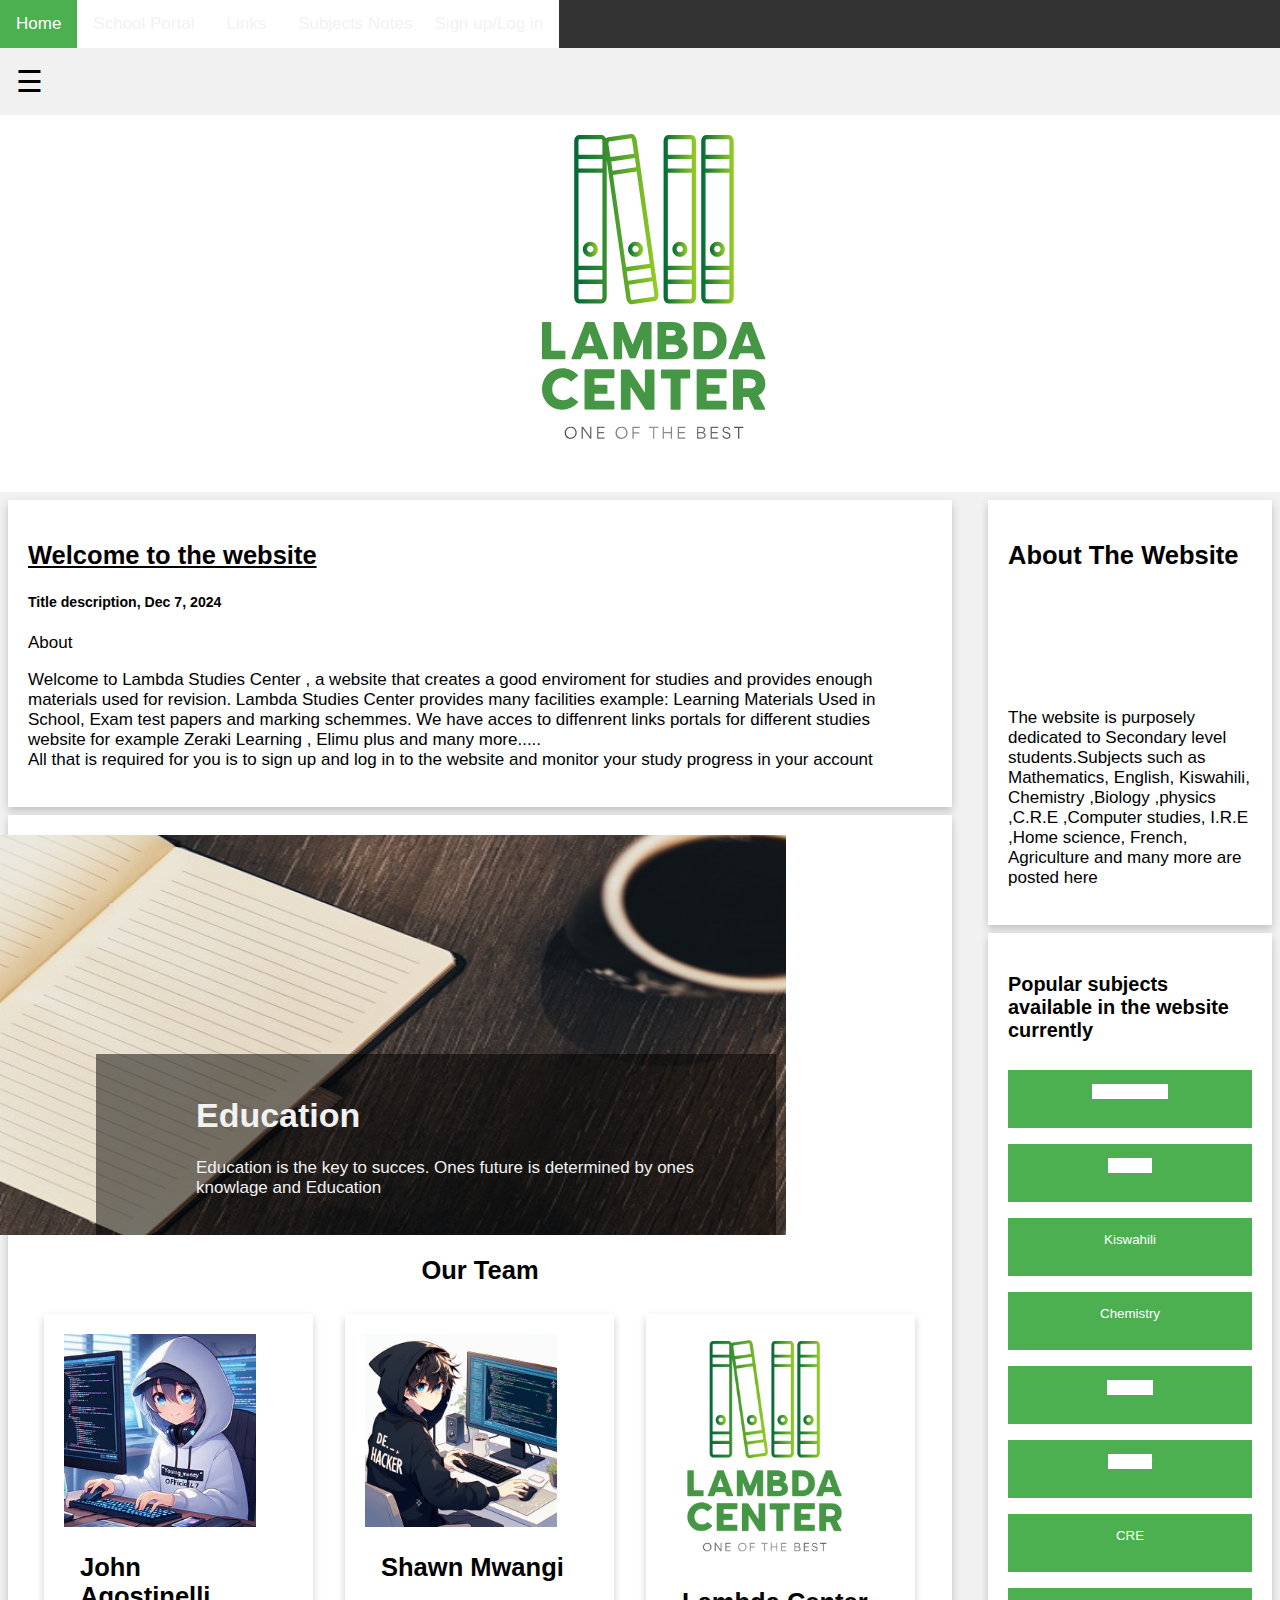
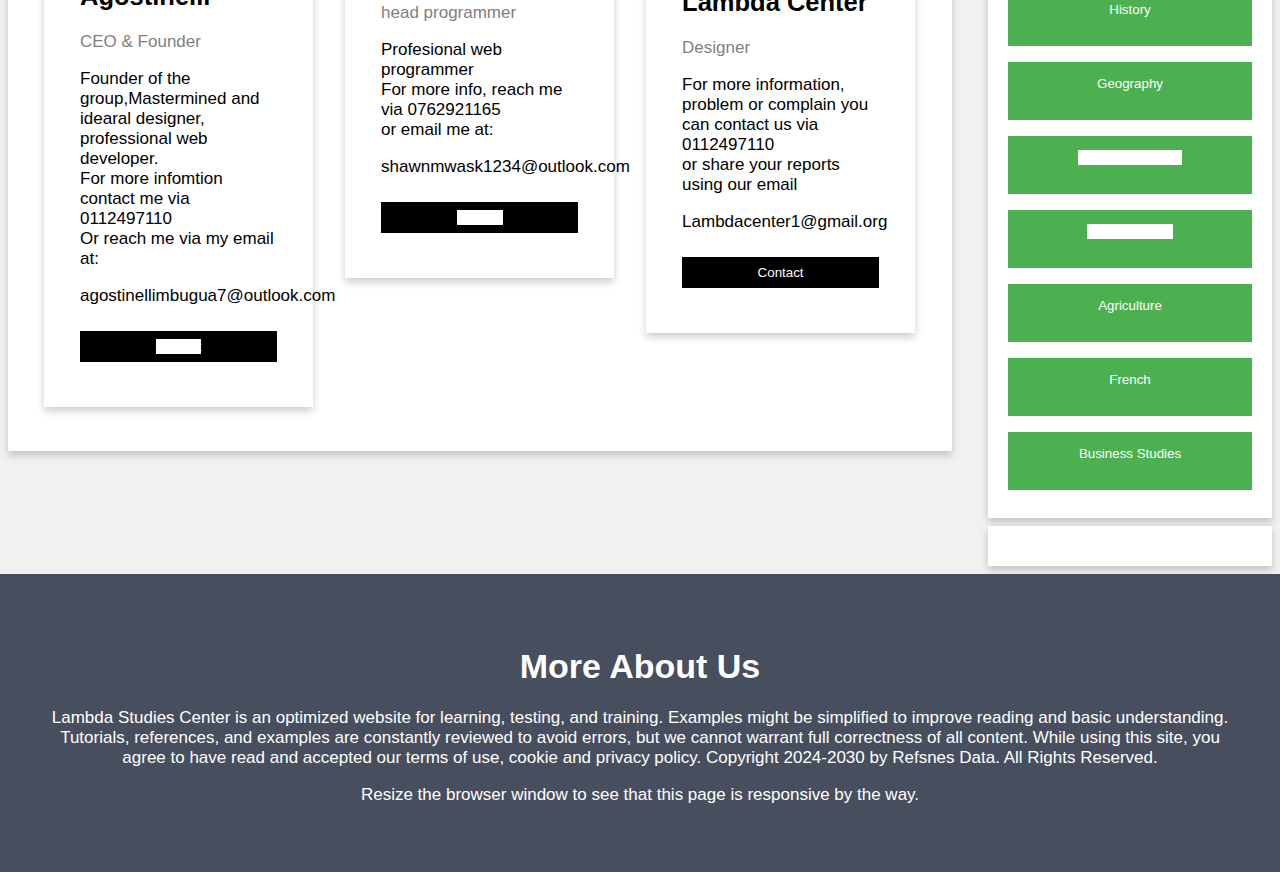
<file: index.html>
<!DOCTYPE html>
<html lang="en">
<head>
  <meta charset="UTF-8">
  <meta name="viewport" content="width=device-width, initial-scale=1.0">
        <title>LAMBDA ONLINE STUDIES</title>
        <link rel="stylesheet"  href="./KOELEL STYLE.css">
        <link rel="icon" href="./new logo.png.png">
                  
<!-- Start of Async Drift Code -->
<script>
"use strict";

!function() {
  var t = window.driftt = window.drift = window.driftt || [];
  if (!t.init) {
    if (t.invoked) return void (window.console && console.error && console.error("Drift snippet included twice."));
    t.invoked = !0, t.methods = [ "identify", "config", "track", "reset", "debug", "show", "ping", "page", "hide", "off", "on" ], 
    t.factory = function(e) {
      return function() {
        var n = Array.prototype.slice.call(arguments);
        return n.unshift(e), t.push(n), t;
      };
    }, t.methods.forEach(function(e) {
      t[e] = t.factory(e);
    }), t.load = function(t) {
      var e = 3e5, n = Math.ceil(new Date() / e) * e, o = document.createElement("script");
      o.type = "text/javascript", o.async = !0, o.crossorigin = "anonymous", o.src = "https://js.driftt.com/include/" + n + "/" + t + ".js";
      var i = document.getElementsByTagName("script")[0];
      i.parentNode.insertBefore(o, i);
    };
  }
}();
drift.SNIPPET_VERSION = '0.3.1';
drift.load('di786n8m3rv7');
</script>
<!-- End of Async Drift Code -->
        <script src="./script.js"></script>
        <meta name="viewport" content="width=device-width, initial-scale=1">
    </head>
    <body>

        <div class="topnav">
          <a class="active" href="#home">Home</a>
          <a href="/">School Portal</a>
          <a href="#contact">Links</a>
          <a href="#about">Subjects Notes</a>
          
          <a button onclick="document.getElementById('id01').style.display='block'" style="margin-left: -10px;cursor: pointer;;text-decoration: none;">Sign up/Log in</a>
         <!-- The Modal -->
<div id="id01" class="modal">
    <span onclick="document.getElementById('id01').style.display='none'"
  class="close" title="Close Modal">&times;</span>
  
    <!-- Modal Content -->
    <form class="modal-content animate" action="" >
      <div class="imgcontainer">
        <img src="migaroooo.png" alt="Avatar" class="avatar">
      </div>
  
      <div class="container">
        <label for="uname"><b>Username</b></label>
        <input type="text" placeholder="Enter Username" name="uname" required>
  
        <label for="psw"><b>Password</b></label>
        <input type="password" placeholder="Enter Password" name="psw" required minlength="8">
  
        <button onclick="login()" type="submit">Login</button>
        <label>
          <input type="checkbox" checked="checked" name="remember"> Remember me
        </label>
      </div>
      


  
      <div class="container" style="background-color:#f1f1f1">
        <button type="button" onclick="document.getElementById('id01').style.display='none'" class="cancelbtn">Cancel</button>
        <span class="psw">Forgot <a href="#">password?</a></span>
      </div>
    </form>
  </div> 
        </div>
        
        <div style="padding-left:16px">
          
         
        </div>


        <div id="mySidenav" class="sidenav">
            <a href="javascript:void(0)" class="closebtn" onclick="closeNav()">&times;</a>
            <a href="#">About</a>
            <a href="#">Books</a>
            <a href="https://learning.zeraki.co.ke/login">Zeraki</a>
            <a href="#">Test papers</a>
            <a href="#">Test your self</a>
            <a href="#">More</a>
            <a button onclick="logout()" style="cursor: pointer; text-decoration: none;" >Log out</a>
          </div>
          
          <div id="main">
            
            <span style="font-size:30px;cursor:pointer" onclick="openNav()">&#9776; </span>
          </div>
          
      

          <div class="header">
            <h2></h2>
            <img src="new logo.png.png" alt="koelel forces academy" style="margin-left: 20px;margin-top: -70px;" name="top" length="50px">
          </div>
          
          <div class="row">
            <div class="leftcolumn">
              <div class="card">
                <u><strong><h2>Welcome to the website</h2></strong></u>
                <h5>Title description, Dec 7, 2024</h5>
                
                <p>About</p>
                <p>Welcome to Lambda Studies Center , a website that creates a good enviroment for studies and provides enough materials used for revision. Lambda Studies Center provides many facilities example: Learning Materials Used in School,
                  Exam test papers and marking schemmes. We have acces to diffenrent links portals for different studies website for example Zeraki Learning , Elimu plus and many more.....<br/>
                  All that is required for you is to sign up and log in to the website  and monitor your study progress in your account
                </p>
              </div>
              <div class="card">
                
                
                

                <div class="container">
                  <img src="notebook.jpg" alt="Notebook"  style="width: 1000px;height: 400px; margin-left: -310px;">
                  
                  <div class="content"style="
                  padding-left: 100px;
                  " >
                    <h1>Education</h1>
                    <p>Education is the key to succes. Ones future is determined by ones knowlage and Education</p>
                  </div>
                </div>
                





              


                <h2 style="text-align:center">Our Team</h2>
                <div class="row">
                  <div class="column">
                    <div class="card">
                      <img src="john.png" alt="john" style="width:84%">
                      <div class="container">
                        <h2>John Agostinelli</h2>
                        <p class="title">CEO & Founder</p>
                        <p>Founder of the group,Mastermined and idearal designer, professional web developer.<br/>
                        For more infomtion contact me via 0112497110<br/>
                      Or reach me via my email at:</p>
                        <p>agostinellimbugua7@outlook.com</p>
                        <p><button class="button"><a href="mailto: agostinellimbugua7@gmail.com">Contact</a></button></p>
                      </div>
                    </div>
                  </div>
                
                  <div class="column">
                    <div class="card">
                      <img src="de._hacker.png" alt="de._.hacker" style="width:84%">
                      <div class="container">
                        <h2>Shawn Mwangi</h2>
                        <p class="title">head programmer</p>
                        <p>Profesional web programmer<br/>
                        For more info, reach me via 0762921165<br/>
                        or email me at:
                        
                        </p>
                        
                        <p>shawnmwask1234@outlook.com</p>
                        <p><button class="button"><a href="mailto:shawnmwask1234@gmail.com">Contact</a></button></p>
                      </div>
                    </div>
                  </div>
                  
                  <div class="column">
                    <div class="card">
                      <img src="new logo.png.png" alt="web logo" style="width:84%">
                      <div class="container">
                        <h2>Lambda Center</h2>
                        <p class="title">Designer</p>
                        <p>For more information, problem or complain you can contact us via 0112497110<br/>
                          or share your reports using our email
                        
                        </p>
                        <p>Lambdacenter1@gmail.org</p>
                        <p><button class="button">Contact</button></p>
                      </div>
                    </div>
                  </div>
                </div>
                





              </div>
            </div>
            <div class="rightcolumn">
              <div class="card">
                <h2>About The Website</h2>
                <div class="" style="height:100px;"><img="my new logo.png></div>
                <p>The website is purposely dedicated to Secondary level students.Subjects such as Mathematics, English, Kiswahili, Chemistry ,Biology ,physics ,C.R.E ,Computer studies, I.R.E ,Home science, French, Agriculture and many more are posted here </p>
              </div>




              
              



              <div class="card">
                <h3>Popular subjects available in the website currently</h3>
                <button> <div class=""><a href="https://drive.google.com/drive/folders/1aeZGl_Cz4F4KU9XSPTjsbU89cXGx_HoF?usp=sharing">Mathematics</a></div><br></button>
                <button> <div class=""><a href="https://drive.google.com/drive/folders/1fqgjwylzPPKLIMtatE5l--_Cu1R0ah73?usp=sharing">English</a></div><br></button>
                <button> <div class="">Kiswahili</div><br></button>
                <button> <div class="">Chemistry</div><br>
                <button><div ><a href="https://drive.google.com/drive/folders/1okTo45FAJEDDSe2j82Af9GfHpkPiMsea?usp=sharing">Physics</a></div><br></button>
                <button> <div><a href="https://drive.google.com/drive/folders/1xplm-2L8eUI_qySgKuiJArt5EwFPHci_?usp=sharing">Biology</a></div><br></button>
                <button> <div class="fg">CRE</div><br></button>
                <button> <div class="">History</div><br></button>
                <button> <div class="">Geography</div><br></button>
                <button> <div><a href="https://drive.google.com/drive/folders/1-TGZ9DkNfXHen9EM103Zqe45fdg8MG5Z?usp=sharing">Computer studies</a></div><br></button>
                <button> <div> <a href="">Home Science</div><br></button>
                <button> <div>Agriculture</div><br></button>
                <button><div class="">French</div><br></button>
                      <button>  <div class="fakeim">Business Studies</div><br>
              </div>
              <div class="card">
               
              </div>
            </div>
          </div>
          
          
          
<!-- Start of Async Drift Code -->
<script>
"use strict";

!function() {
  var t = window.driftt = window.drift = window.driftt || [];
  if (!t.init) {
    if (t.invoked) return void (window.console && console.error && console.error("Drift snippet included twice."));
    t.invoked = !0, t.methods = [ "identify", "config", "track", "reset", "debug", "show", "ping", "page", "hide", "off", "on" ], 
    t.factory = function(e) {
      return function() {
        var n = Array.prototype.slice.call(arguments);
        return n.unshift(e), t.push(n), t;
      };
    }, t.methods.forEach(function(e) {
      t[e] = t.factory(e);
    }), t.load = function(t) {
      var e = 3e5, n = Math.ceil(new Date() / e) * e, o = document.createElement("script");
      o.type = "text/javascript", o.async = !0, o.crossorigin = "anonymous", o.src = "https://js.driftt.com/include/" + n + "/" + t + ".js";
      var i = document.getElementsByTagName("script")[0];
      i.parentNode.insertBefore(o, i);
    };
  }
}();
drift.SNIPPET_VERSION = '0.3.1';
drift.load('di786n8m3rv7');
</script>
<!-- End of Async Drift Code -->




        
<div class="about-section">
  <h1>More About Us</h1>
  <p>Lambda Studies Center is an optimized website for learning, testing, and training. Examples might be simplified to improve reading and basic understanding. Tutorials, references, and examples are constantly reviewed to avoid errors, but we cannot warrant full correctness of all content. While using this site, you agree to have read and accepted our terms of use, cookie and privacy policy.
    Copyright 2024-2030 by Refsnes Data. All Rights Reserved.
    
    
    </p>
  <p>Resize the browser window to see that this page is responsive by the way.</p>
</div>













































































































































































































































































































          
        
        </body>
</html>
</file>
<file: KOELEL STYLE.css>
a{
    text-decoration: none;
    font-color: white;
    background-color: white;
    color: white;
    
}
body {
    margin: 0;
    font-family: Arial, Helvetica, sans-serif;
  }
  
  .topnav {
    overflow: hidden;
    background-color: #333;
  }
 
  
  .topnav a {
    float: left;
    color: #f2f2f2;
    text-align: center;
    padding: 14px 16px;
    text-decoration: none;
    font-size: 17px;
  }
  
  .topnav a:hover {
    background-color: #ddd;
    color: black;
  }
  
  .topnav a.active {
    background-color: #4CAF50;
    color: white;
  }
  body {
    font-family: "Lato", sans-serif;
    transition: background-color .5s;
  }
  
  .sidenav {
    height: 100%;
    width: 0;
    position: fixed;
    z-index: 1;
    top: 0;
    left: 0;
    background-color: #111;
    overflow-x: hidden;
    transition: 0.5s;
    padding-top: 60px;
  }
  
  .sidenav a {
    padding: 8px 8px 8px 32px;
    text-decoration: none;
    font-size: 25px;
    color: #818181;
    display: block;
    transition: 0.3s;
  }
  
  .sidenav a:hover {
    color: #f1f1f1;
  }
  
  .sidenav .closebtn {
    position: absolute;
    top: 0;
    right: 25px;
    font-size: 36px;
    margin-left: 50px;
  }
  
  #main {
    transition: margin-left .5s;
    padding: 16px;
  }
  
  @media screen and (max-height: 450px) {
    .sidenav {padding-top: 15px;}
    .sidenav a {font-size: 18px;}
  }


.signup{
  margin-left: 1350px;
}


  body {font-family: Arial, Helvetica, sans-serif;}

/* Full-width input fields */
input[type=text], input[type=password] {
  width: 100%;
  padding: 12px 20px;
  margin: 8px 0;
  display: inline-block;
  border: 7px solid #ccc;
  box-sizing: border-box;
}

/* Set a style for all buttons */
button {
  background-color: #4CAF50;
  color: white;
  padding: 14px 20px;
  margin: 8px 0;
  border: none;
  cursor: pointer;
  width: 100%;
}

button:hover {
  opacity: 0.8;
}

/* Extra styles for the cancel button */
.cancelbtn {
  width: auto;
  padding: 10px 18px;
  background-color: #f44336;
}

/* Center the image and position the close button */
.imgcontainer {
  text-align: center;
  margin: 24px 0 12px 0;
  position: relative;
}

img.avatar {
  width: 40%;
  border-radius: 50%;
}

.container {
  padding: 16px;
}

span.psw {
  float: right;
  padding-top: 16px;
}

/* The Modal (background) */
.modal {
  display: none; /* Hidden by default */
  position: fixed; /* Stay in place */
  z-index: 1; /* Sit on top */
  left: 0;
  top: 0;
  width: 100%; /* Full width */
  height: 100%; /* Full height */
  overflow: auto; /* Enable scroll if needed */
  background-color: rgb(0,0,0); /* Fallback color */
  background-color: rgba(0,0,0,0.4); /* Black w/ opacity */
  padding-top: 60px;
}

/* Modal Content/Box */
.modal-content {
  background-color: #fefefe;
  margin: 0% auto 0% auto; /* 5% from the top, 15% from the bottom and centered */
  border: 1px solid #888;
  width: 70%; /* Could be more or less, depending on screen size */
 
}

/* The Close Button (x) */
.close {
  position: absolute;
  margin-top: 50px;
  right: 25px;
  top: 0;
  color: #000;
  font-size: 35px;
  font-weight: bold;
}

.close:hover,
.close:focus {
  color: red;
  cursor: pointer;
}

/* Add Zoom Animation */
.animate {
  -webkit-animation: animatezoom 0.6s;
  animation: animatezoom 0.6s
}

@-webkit-keyframes animatezoom {
  from {-webkit-transform: scale(0)} 
  to {-webkit-transform: scale(1)}
}
  
@keyframes animatezoom {
  from {transform: scale(0)} 
  to {transform: scale(1)}
}

/* Change styles for span and cancel button on extra small screens */
@media screen and (max-width: 300px) {
  span.psw {
     display: block;
     float: none;
  }
  .cancelbtn {
     width: 100%;
  }
}



* {
  box-sizing: border-box;
}

/* Add a gray background color with some padding */
body {
  font-family: Arial;
  padding: -1px;
  background: #f1f1f1;
}

/* Header/Blog Title */
.header {
  padding: 30px;
  font-size: 40px;
  text-align: center;
  background: white;
}

/* Create two unequal columns that floats next to each other */
/* Left column */
.leftcolumn {   
  float: left;
  width: 75%;
}

/* Right column */
.rightcolumn {
  float: left;
  width: 25%;
  padding-left: 20px;
}

/* Fake image */
.fakeimg {
  background-color:grey;
  width: 100%;
  padding: 20px;
}

/* Add a card effect for articles */
.card {
   background-color: white;
   padding: 20px;
   margin-top: 20px;
   
}

/* Clear floats after the columns */
.row:after {
  content: "";
  display: table;
  clear: both;
}

/* Footer */
.footer {
  padding: 20px;
  text-align: center;
  background: #ddd;
  margin-top: 20px;
}

/* Responsive layout - when the screen is less than 800px wide, make the two columns stack on top of each other instead of next to each other */
@media screen and (max-width: 800px) {
  .leftcolumn, .rightcolumn {   
    width: 100%;
    padding: 0;
  }
}





body {font-family: Arial, Helvetica, sans-serif;}
* {box-sizing: border-box;}

/* Button used to open the chat form - fixed at the bottom of the page */
.open-button {
  background-color: #555;
  color: white;
  padding: 16px 20px;
  border: none;
  cursor: pointer;
  opacity: 0.8;
  position: fixed;
  bottom: 23px;
  right: 28px;
  width: 280px;
}

/* The popup chat - hidden by default */
.chat-popup {
  display: none;
  position: fixed;
  bottom: 0;
  right: 15px;
  border: 3px solid #f1f1f1;
  z-index: 9;
}

/* Add styles to the form container */
.form-container {
  max-width: 300px;
  padding: 10px;
  background-color: white;
}

/* Full-width textarea */
.form-container textarea {
  width: 100%;
  padding: 15px;
  margin: 5px 0 22px 0;
  border: none;
  background: #f1f1f1;
  resize: none;
  min-height: 200px;
}

/* When the textarea gets focus, do something */
.form-container textarea:focus {
  background-color: #ddd;
  outline: none;
}

/* Set a style for the submit/send button */
.form-container .btn {
  background-color: #4CAF50;
  color: white;
  padding: 16px 20px;
  border: none;
  cursor: pointer;
  width: 100%;
  margin-bottom:10px;
  opacity: 0.8;
}

/* Add a red background color to the cancel button */
.form-container .cancel {
  background-color: red;
}

/* Add some hover effects to buttons */
.form-container .btn:hover, .open-button:hover {
  opacity: 1;
}




body{
font-family: Arial, Helvetica, sans-serif;
margin: 0;
}

html {
box-sizing: border-box;
}

*, *:before, *:after {
box-sizing: inherit;
}

.column {
float: left;
width: 33.3%;
margin-bottom: 16px;
padding: 0 8px;
}

.card {
box-shadow: 0 4px 8px 0 rgba(0, 0, 0, 0.2);
margin: 8px;
}

.about-section {
padding: 50px;
text-align: center;
background-color: #474e5d;
color: white;
}

.container {
padding: 0 16px;
}

.container::after, .row::after {
content: "";
clear: both;
display: table;
}

.title {
color: grey;
}

.button {
border: none;
outline: 0;
display: inline-block;
padding: 8px;
color: white;
background-color: #000;
text-align: center;
cursor: pointer;
width: 100%;
}

.button:hover {
background-color: #555;
}

@media screen and (max-width: 650px) {
.column {
  width: 100%;
  display: block;
}
}


* {
  box-sizing: border-box;
}

body {
  font-family: Arial;
  font-size: 17px;
}

.container {
  position: relative;
  max-width: 800px;
  margin: 0 auto;
}

.container img {vertical-align: middle;}

.container .content {
  position: absolute;
  bottom: 0;
  background: rgb(0, 0, 0); /* Fallback color */
  background: rgba(0, 0, 0, 0.5); /* Black background with 0.5 opacity */
  color: #f1f1f1;
  width: 85%;
  padding: 20px;
  padding-left: -210px;
}
</file>
